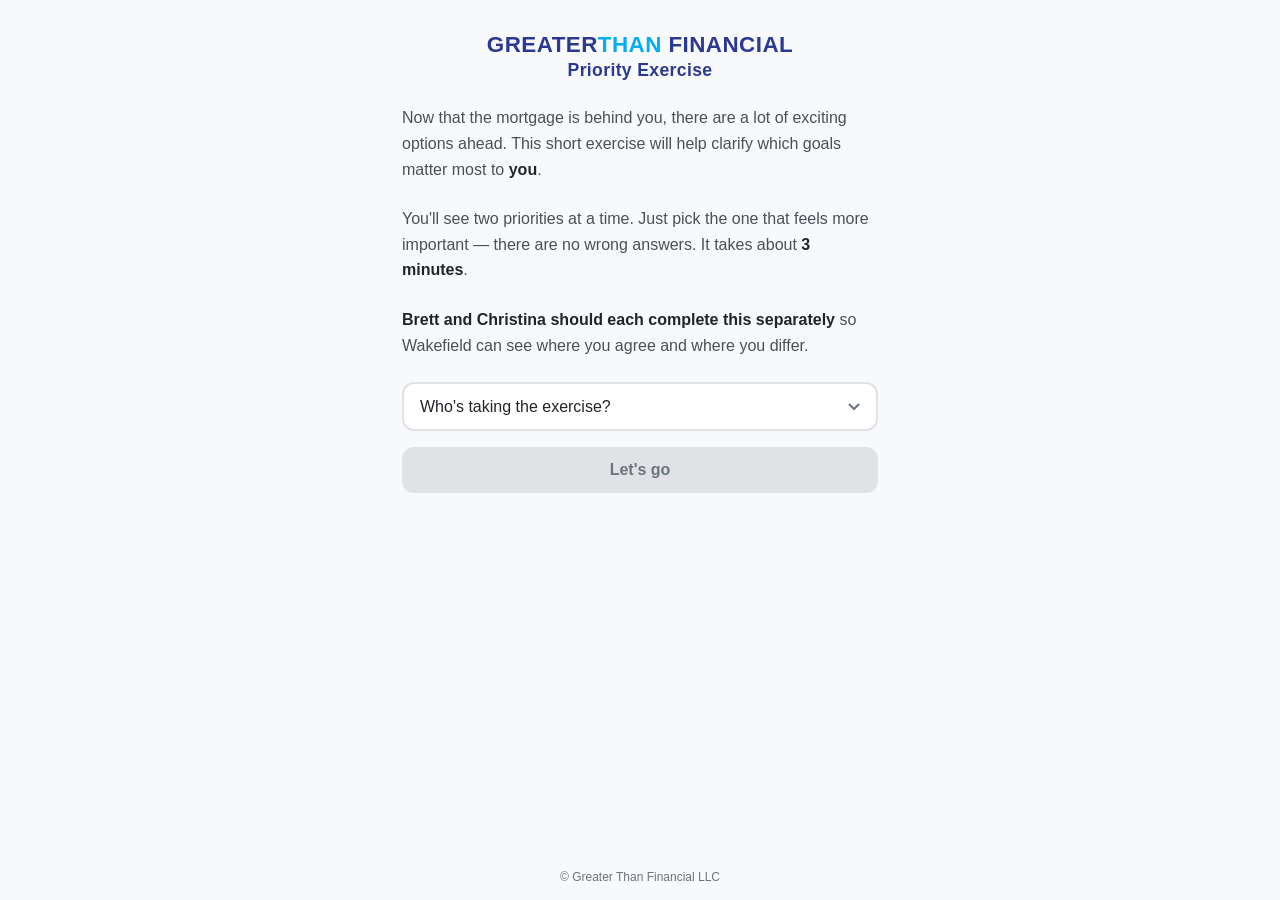
<file: index.html>
<!DOCTYPE html>
<html lang="en">
<head>
  <meta charset="UTF-8">
  <meta name="viewport" content="width=device-width, initial-scale=1.0">
  <title>Priority Exercise — Greater Than Financial</title>
  <link rel="stylesheet" href="style.css">
</head>
<body>
  <div class="container">

    <div class="header">
      <div style="font-size:1.4rem;font-weight:800;color:#2B3990;letter-spacing:0.02em;margin-bottom:0.15rem;">
        GREATER<span style="color:#00AEEF">THAN</span> FINANCIAL
      </div>
      <h1>Priority Exercise</h1>
    </div>

    <!-- WELCOME -->
    <div id="screen-welcome" class="screen active">
      <p class="welcome-text">
        Now that the mortgage is behind you, there are a lot of exciting options ahead.
        This short exercise will help clarify which goals matter most to <strong>you</strong>.
      </p>
      <p class="welcome-text">
        You'll see two priorities at a time. Just pick the one that feels more important
        — there are no wrong answers. It takes about <strong>3 minutes</strong>.
      </p>
      <p class="welcome-text">
        <strong>Brett and Christina should each complete this separately</strong> so
        Wakefield can see where you agree and where you differ.
      </p>

      <select id="name-select" class="name-select">
        <option value="">Who's taking the exercise?</option>
        <option value="Brett">Brett</option>
        <option value="Christina">Christina</option>
      </select>

      <button id="start-btn" class="btn btn-primary" disabled>Let's go</button>
    </div>

    <!-- COMPARISON -->
    <div id="screen-compare" class="screen">
      <div class="progress-wrap">
        <div class="progress-label" id="progress-label">1 of 28</div>
        <div class="progress-bar"><div class="progress-fill" id="progress-fill"></div></div>
      </div>

      <p class="comparison-prompt">Which matters more to you right now?</p>

      <div class="choices">
        <button id="choice-a" class="choice-btn"></button>
        <div class="vs-divider">or</div>
        <button id="choice-b" class="choice-btn"></button>
      </div>
    </div>

    <!-- RESULTS -->
    <div id="screen-results" class="screen">
      <p class="results-intro">
        <strong><span id="results-name"></span>'s priorities</strong>, ranked by how often
        you chose each one:
      </p>

      <ol class="results-list" id="results-list"></ol>

      <div class="results-note">
        This ranking reflects your gut instincts — which is the point! Wakefield will
        use both your and your spouse's results to build a plan that honors what matters
        most to each of you.
      </div>

      <button id="send-btn" class="btn btn-send" style="width:100%;">
        Send my results to Wakefield
      </button>
      <div id="sent-msg" class="sent-msg" style="display:none;"></div>
    </div>

  </div>

  <div class="footer">
    &copy; Greater Than Financial LLC
  </div>

  <script src="app.js"></script>
</body>
</html>
</file>
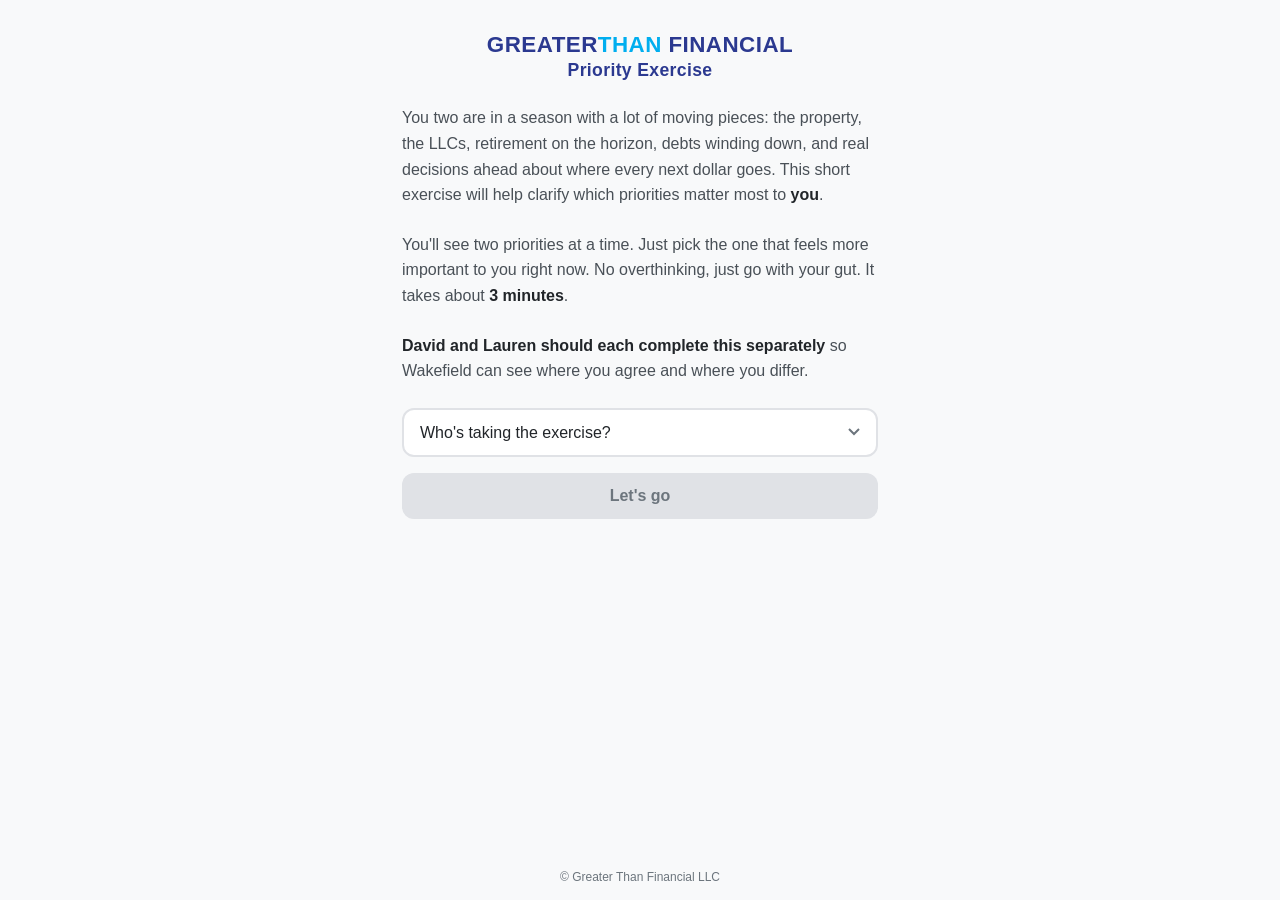
<file: chitwood/index.html>
<!DOCTYPE html>
<html lang="en">
<head>
  <meta charset="UTF-8">
  <meta name="viewport" content="width=device-width, initial-scale=1.0">
  <title>Priority Exercise — Greater Than Financial</title>
  <link rel="stylesheet" href="../style.css">
</head>
<body>
  <div class="container">

    <div class="header">
      <div style="font-size:1.4rem;font-weight:800;color:#2B3990;letter-spacing:0.02em;margin-bottom:0.15rem;">
        GREATER<span style="color:#00AEEF">THAN</span> FINANCIAL
      </div>
      <h1>Priority Exercise</h1>
    </div>

    <!-- WELCOME -->
    <div id="screen-welcome" class="screen active">
      <p class="welcome-text">
        You two are in a season with a lot of moving pieces: the property, the LLCs, retirement on the horizon,
        debts winding down, and real decisions ahead about where every next dollar goes.
        This short exercise will help clarify which priorities matter most to <strong>you</strong>.
      </p>
      <p class="welcome-text">
        You'll see two priorities at a time. Just pick the one that feels more important
        to you right now. No overthinking, just go with your gut. It takes about <strong>3 minutes</strong>.
      </p>
      <p class="welcome-text">
        <strong>David and Lauren should each complete this separately</strong> so
        Wakefield can see where you agree and where you differ.
      </p>

      <select id="name-select" class="name-select">
        <option value="">Who's taking the exercise?</option>
        <option value="David">David</option>
        <option value="Lauren">Lauren</option>
      </select>

      <button id="start-btn" class="btn btn-primary" disabled>Let's go</button>
    </div>

    <!-- COMPARISON -->
    <div id="screen-compare" class="screen">
      <div class="progress-wrap">
        <div class="progress-label" id="progress-label">1 of 28</div>
        <div class="progress-bar"><div class="progress-fill" id="progress-fill"></div></div>
      </div>

      <p class="comparison-prompt">Which matters more to you right now?</p>

      <div class="choices">
        <button id="choice-a" class="choice-btn"></button>
        <div class="vs-divider">or</div>
        <button id="choice-b" class="choice-btn"></button>
      </div>
    </div>

    <!-- RESULTS -->
    <div id="screen-results" class="screen">
      <p class="results-intro">
        <strong><span id="results-name"></span>'s priorities</strong>, ranked by how often
        you chose each one:
      </p>

      <ol class="results-list" id="results-list"></ol>

      <div class="results-note">
        This ranking reflects your gut instincts, which is the point! Wakefield will
        use both your and your spouse's results to build a plan that honors what matters
        most to each of you.
      </div>

      <button id="send-btn" class="btn btn-send" style="width:100%;">
        Send my results to Wakefield
      </button>
      <div id="sent-msg" class="sent-msg" style="display:none;"></div>
    </div>

  </div>

  <div class="footer">
    &copy; Greater Than Financial LLC
  </div>

  <script src="app.js"></script>
</body>
</html>
</file>
<file: style.css>
*, *::before, *::after { box-sizing: border-box; margin: 0; padding: 0; }

:root {
  --blue-dark: #2B3990;
  --blue-light: #00AEEF;
  --gold: #FFC629;
  --gray-50: #f8f9fa;
  --gray-100: #f0f1f3;
  --gray-200: #e0e2e6;
  --gray-500: #6c757d;
  --gray-700: #495057;
  --gray-900: #212529;
  --radius: 12px;
  --shadow: 0 2px 8px rgba(0,0,0,0.08);
  --shadow-lg: 0 4px 20px rgba(0,0,0,0.12);
}

html { font-size: 16px; }

body {
  font-family: -apple-system, BlinkMacSystemFont, 'Segoe UI', Roboto, sans-serif;
  background: var(--gray-50);
  color: var(--gray-900);
  min-height: 100dvh;
  display: flex;
  flex-direction: column;
  align-items: center;
}

/* Layout */
.container {
  width: 100%;
  max-width: 540px;
  padding: 1.5rem 1rem;
  flex: 1;
  display: flex;
  flex-direction: column;
}

/* Header / Logo */
.header {
  text-align: center;
  margin-bottom: 1.5rem;
}
.header img {
  height: 40px;
  margin-bottom: 0.5rem;
}
.header h1 {
  font-size: 1.1rem;
  font-weight: 600;
  color: var(--blue-dark);
  letter-spacing: 0.02em;
}

/* Screens */
.screen { display: none; flex-direction: column; flex: 1; }
.screen.active { display: flex; }

/* Welcome */
.welcome-text {
  font-size: 1rem;
  line-height: 1.6;
  color: var(--gray-700);
  margin-bottom: 1.5rem;
}
.welcome-text strong { color: var(--gray-900); }

.name-select {
  width: 100%;
  padding: 0.875rem 1rem;
  font-size: 1rem;
  border: 2px solid var(--gray-200);
  border-radius: var(--radius);
  background: #fff;
  color: var(--gray-900);
  appearance: none;
  cursor: pointer;
  margin-bottom: 1rem;
  background-image: url("data:image/svg+xml,%3Csvg xmlns='http://www.w3.org/2000/svg' width='12' height='8'%3E%3Cpath d='M1 1l5 5 5-5' stroke='%236c757d' stroke-width='2' fill='none'/%3E%3C/svg%3E");
  background-repeat: no-repeat;
  background-position: right 1rem center;
}
.name-select:focus {
  outline: none;
  border-color: var(--blue-light);
}

/* Buttons */
.btn {
  display: inline-flex;
  align-items: center;
  justify-content: center;
  padding: 0.875rem 1.5rem;
  font-size: 1rem;
  font-weight: 600;
  border: none;
  border-radius: var(--radius);
  cursor: pointer;
  transition: background 0.15s, transform 0.1s;
  text-decoration: none;
}
.btn:active { transform: scale(0.97); }
.btn-primary {
  background: var(--blue-dark);
  color: #fff;
}
.btn-primary:hover { background: #222e78; }
.btn-primary:disabled {
  background: var(--gray-200);
  color: var(--gray-500);
  cursor: not-allowed;
  transform: none;
}
.btn-send {
  background: var(--gold);
  color: var(--blue-dark);
}
.btn-send:hover { background: #e6b325; }

/* Progress */
.progress-wrap {
  margin-bottom: 1.25rem;
}
.progress-label {
  font-size: 0.85rem;
  color: var(--gray-500);
  margin-bottom: 0.4rem;
  text-align: center;
}
.progress-bar {
  height: 6px;
  background: var(--gray-200);
  border-radius: 3px;
  overflow: hidden;
}
.progress-fill {
  height: 100%;
  background: var(--blue-light);
  border-radius: 3px;
  transition: width 0.3s ease;
}

/* Comparison cards */
.comparison-prompt {
  text-align: center;
  font-size: 0.95rem;
  color: var(--gray-500);
  margin-bottom: 1rem;
  font-weight: 500;
}

.choices {
  display: flex;
  flex-direction: column;
  gap: 0.75rem;
  flex: 1;
  justify-content: center;
}

.choice-btn {
  width: 100%;
  padding: 1.5rem 1.25rem;
  font-size: 1.1rem;
  font-weight: 600;
  line-height: 1.35;
  text-align: center;
  background: #fff;
  color: var(--blue-dark);
  border: 2px solid var(--gray-200);
  border-radius: var(--radius);
  cursor: pointer;
  transition: border-color 0.15s, box-shadow 0.15s, transform 0.1s, background 0.15s;
  box-shadow: var(--shadow);
}
.choice-btn:hover {
  border-color: var(--blue-light);
  box-shadow: var(--shadow-lg);
}
.choice-btn:active {
  transform: scale(0.97);
  background: #f0f8ff;
}

.vs-divider {
  text-align: center;
  font-size: 0.8rem;
  font-weight: 700;
  color: var(--gray-500);
  letter-spacing: 0.15em;
  text-transform: uppercase;
}

/* Results */
.results-intro {
  font-size: 1rem;
  color: var(--gray-700);
  margin-bottom: 1.25rem;
  line-height: 1.5;
}

.results-list {
  list-style: none;
  margin-bottom: 1.5rem;
}
.results-list li {
  display: flex;
  align-items: center;
  gap: 0.75rem;
  padding: 0.75rem 0;
  border-bottom: 1px solid var(--gray-100);
}
.results-list li:last-child { border-bottom: none; }

.rank-num {
  width: 2rem;
  height: 2rem;
  display: flex;
  align-items: center;
  justify-content: center;
  border-radius: 50%;
  font-weight: 700;
  font-size: 0.85rem;
  flex-shrink: 0;
}
.rank-1 { background: var(--gold); color: var(--blue-dark); }
.rank-2 { background: var(--blue-light); color: #fff; }
.rank-3 { background: var(--blue-dark); color: #fff; }
.rank-other { background: var(--gray-200); color: var(--gray-700); }

.rank-label {
  font-size: 1rem;
  font-weight: 500;
  flex: 1;
}
.rank-score {
  font-size: 0.85rem;
  color: var(--gray-500);
  font-weight: 600;
  white-space: nowrap;
}

.results-note {
  font-size: 0.85rem;
  color: var(--gray-500);
  line-height: 1.5;
  margin-bottom: 1.5rem;
  padding: 0.75rem 1rem;
  background: var(--gray-100);
  border-radius: var(--radius);
}

/* Sent confirmation */
.sent-msg {
  text-align: center;
  padding: 1rem;
  background: #e8f5e9;
  border-radius: var(--radius);
  color: #2e7d32;
  font-weight: 500;
  margin-top: 0.75rem;
}

/* Footer */
.footer {
  text-align: center;
  font-size: 0.75rem;
  color: var(--gray-500);
  padding: 1rem 0;
}

/* Responsive */
@media (min-width: 600px) {
  .container { padding: 2rem; }
  .choice-btn { padding: 2rem 1.5rem; font-size: 1.2rem; }
}
</file>
